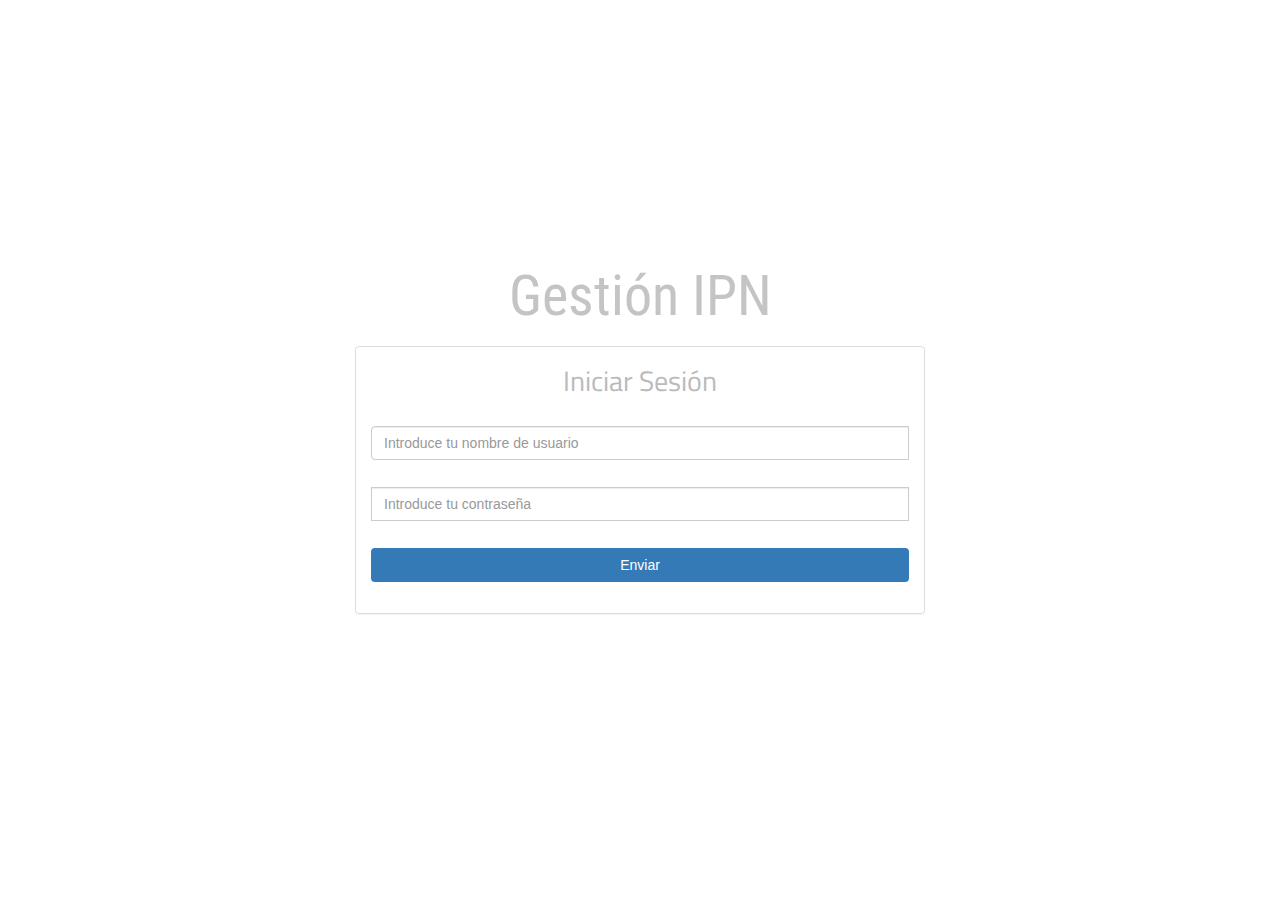
<file: index.html>
<!DOCTYPE html>
<html>
  <head>
    <meta charset="utf-8">
    <title>Gestion IPN</title>
    <link rel="stylesheet" href="http://maxcdn.bootstrapcdn.com/bootstrap/3.2.0/css/bootstrap.min.css">
    <link href='http://fonts.googleapis.com/css?family=Roboto+Condensed' rel='stylesheet' type='text/css'>
    <link href='http://fonts.googleapis.com/css?family=Titillium+Web:400,200' rel='stylesheet' type='text/css'>
    <link rel="stylesheet" href="css/master.css">
    <script src="https://maxcdn.bootstrapcdn.com/bootstrap/3.3.5/js/bootstrap.min.js"></script>
    <script src="https://ajax.googleapis.com/ajax/libs/jquery/1.11.3/jquery.min.js"></script>

  </head>
  <body>
    <div class="container main-frame">

      <div class="col-md-8 col-md-offset-2 text-center">
        <p id="logo">Gestión IPN</p>
      </div>

      <div class="input-group panel panel-default col-md-6 col-md-offset-3 text-center login">
        <p id="login-text">
          Iniciar Sesión
        </p>
        <form class="" action="login.php" method="post">
          <div class="panel-body">
            <input class="input-text form-control" type="text" name="username" placeholder="Introduce tu nombre de usuario">
            <input class="input-text-second form-control" type="text" name="password" placeholder="Introduce tu contraseña">
            <input class="btn-login btn bg-primary" type="submit" name="submit" value="Enviar">
          </div>
        </form>
      </div>

    </div>

  </body>
</html>
</file>
<file: css/master.css>
.input-text {
  margin-bottom: 5%;
}
.input-text-second {
  margin-bottom: 5%;
  margin-top: 5%;
}
.btn-login {
  margin-top: 5%;
  margin-bottom: 3%;
  width: 100%;
}
.logoimg {
  width: 30%;
  margin: 2em;
}
#logo {
  font-family: 'Roboto Condensed', sans-serif;
  font-size: 4em;
  color: #C4C4C4;
  text-align: center;
}
#login-text {
  font-family: 'Titillium Web', sans-serif;
  font-size: 2em;
  color: #BABABA;
  padding-top: 0.5em;
}

#msg-yo {
  padding: 1em;
  background-color: #CBF48C;
  border-radius: 5px;
  margin-left: 0.5em;
  margin-right: 0.5em;
  margin-bottom: 0.7em;
}

#msg-tu {
  padding: 1em;
  background-color: #91CCF0;
  border-radius: 5px;
  margin-left: 0.5em;
  margin-right: 0.5em;
  margin-bottom: 0.5em;
}

.panel-hor {
  padding: 3px;
}

.main-frame {
  padding-top: 20%;
}

nav.navbar {
  border: 0;
  border-radius: 0;
}
</file>
